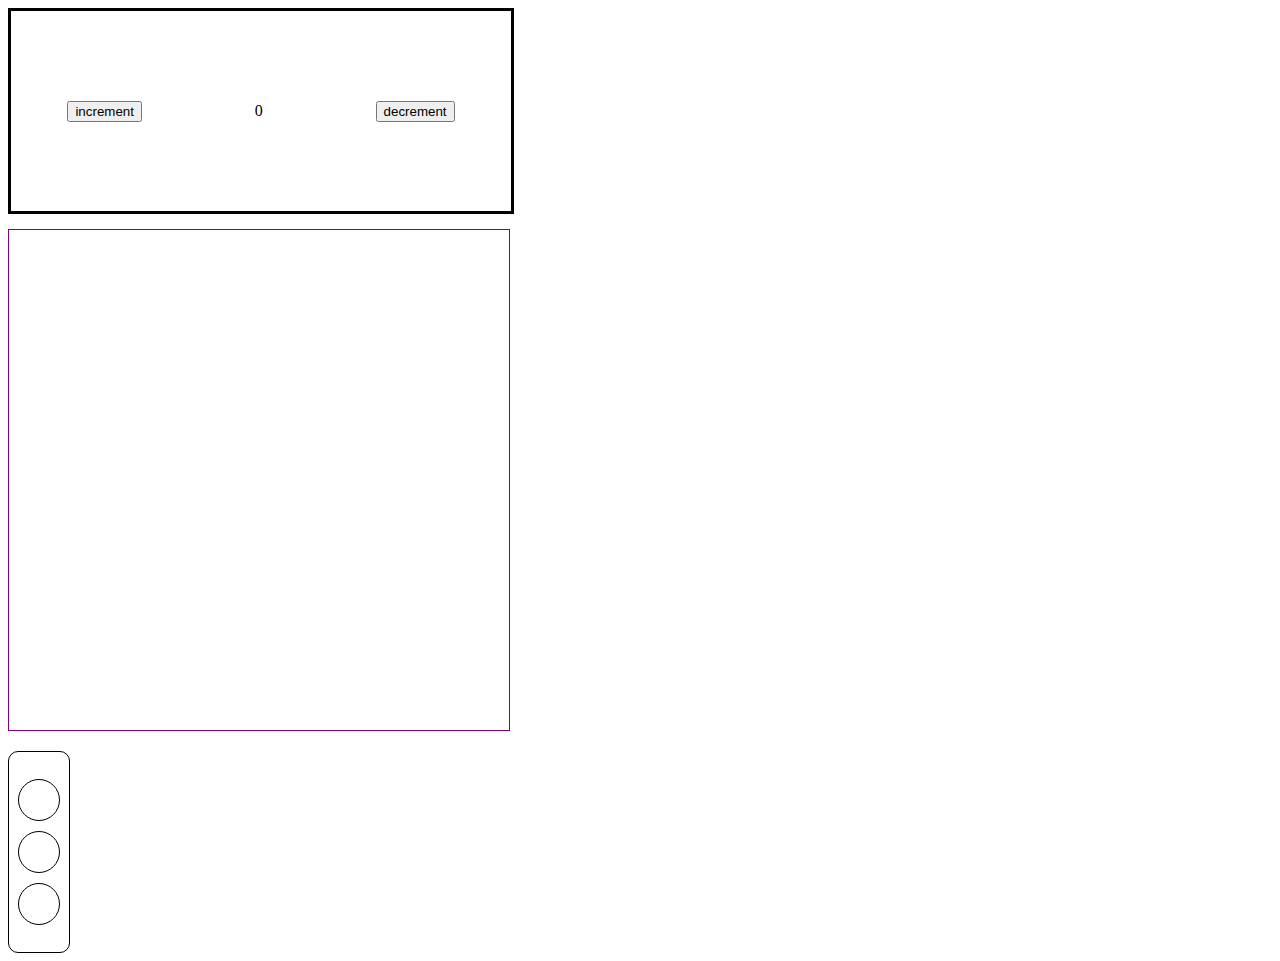
<file: DZ4_Jakshylyk_23_01/index.html>
<!DOCTYPE html>
<html lang="en">
<head>
    <meta charset="UTF-8">
    <title>Title</title>
    <link rel="stylesheet" href="style.css">
</head>
<body>
    <div class="block">
        <button class="increment">increment</button>
        <span id="zero">0</span>
        <button class="decrement">decrement</button>
    </div>

    <!---->

        <div class="box"></div>
        <h2 class="x"></h2>
        <h2 class="y"></h2>

    <!---->

    <div class="svetofor">
        <div class="red"></div>
        <div class="yellow"></div>
        <div class="green"></div>
    </div>
</body>
<script src="main.js"></script>
</html>
</file>
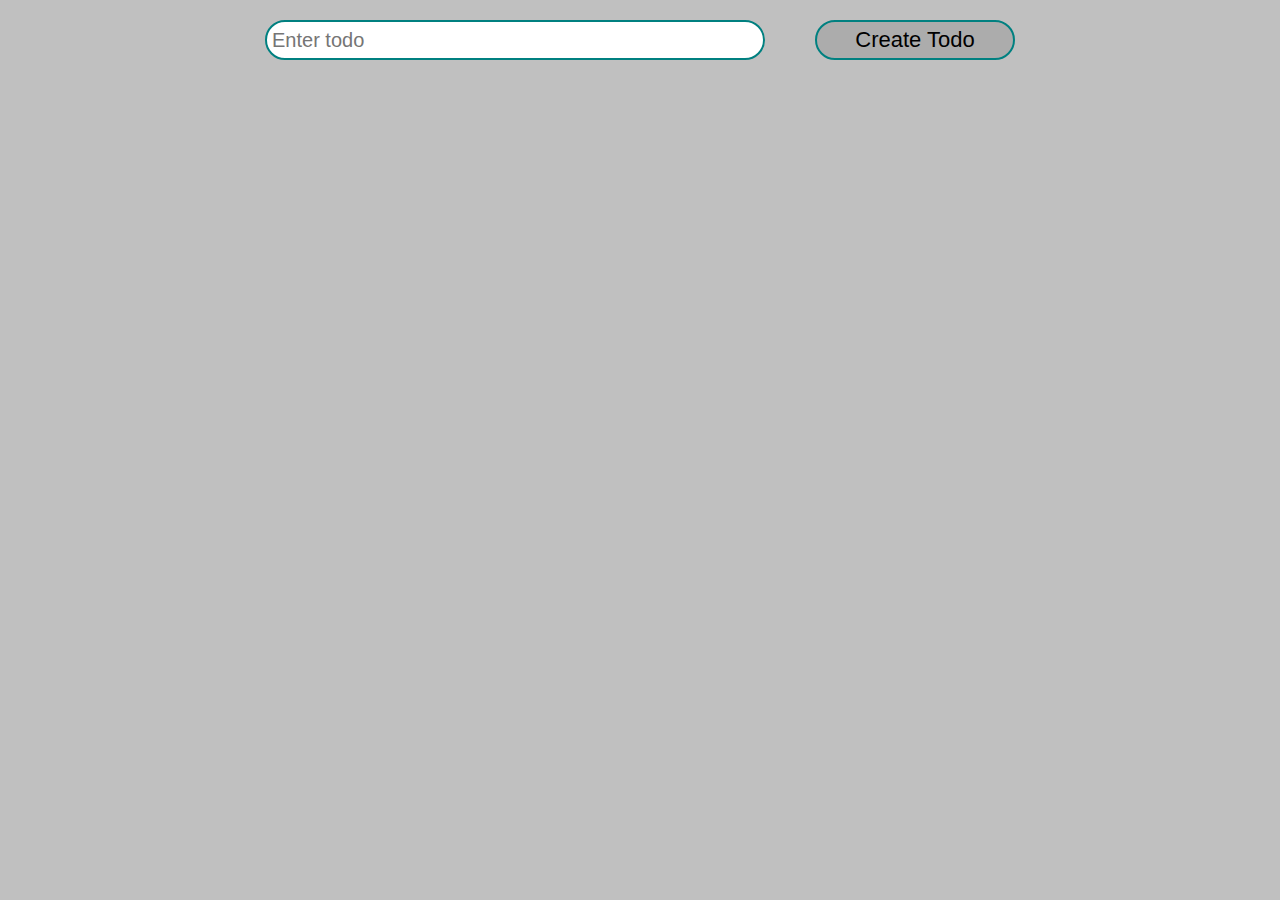
<file: DZ5_Jakshylyck_23-01/index.html>
<!DOCTYPE html>
<html lang="en">
<head>
    <meta charset="UTF-8">
    <meta http-equiv="X-UA-Compatible" content="IE=edge">
    <meta name="viewport" content="width=device-width, initial-scale=1.0">
    <title>Document</title>
    <link rel="stylesheet" href="style.css">
</head>
<body>
    <div class="todo">
        <input type="text" id="input" placeholder="Enter todo">
        <button id="crete_todo">Create Todo</button>
      </div>
      
      <div id="todo_list">
      
      </div>
</body>
<script src="main.js"></script>
</html>
</file>
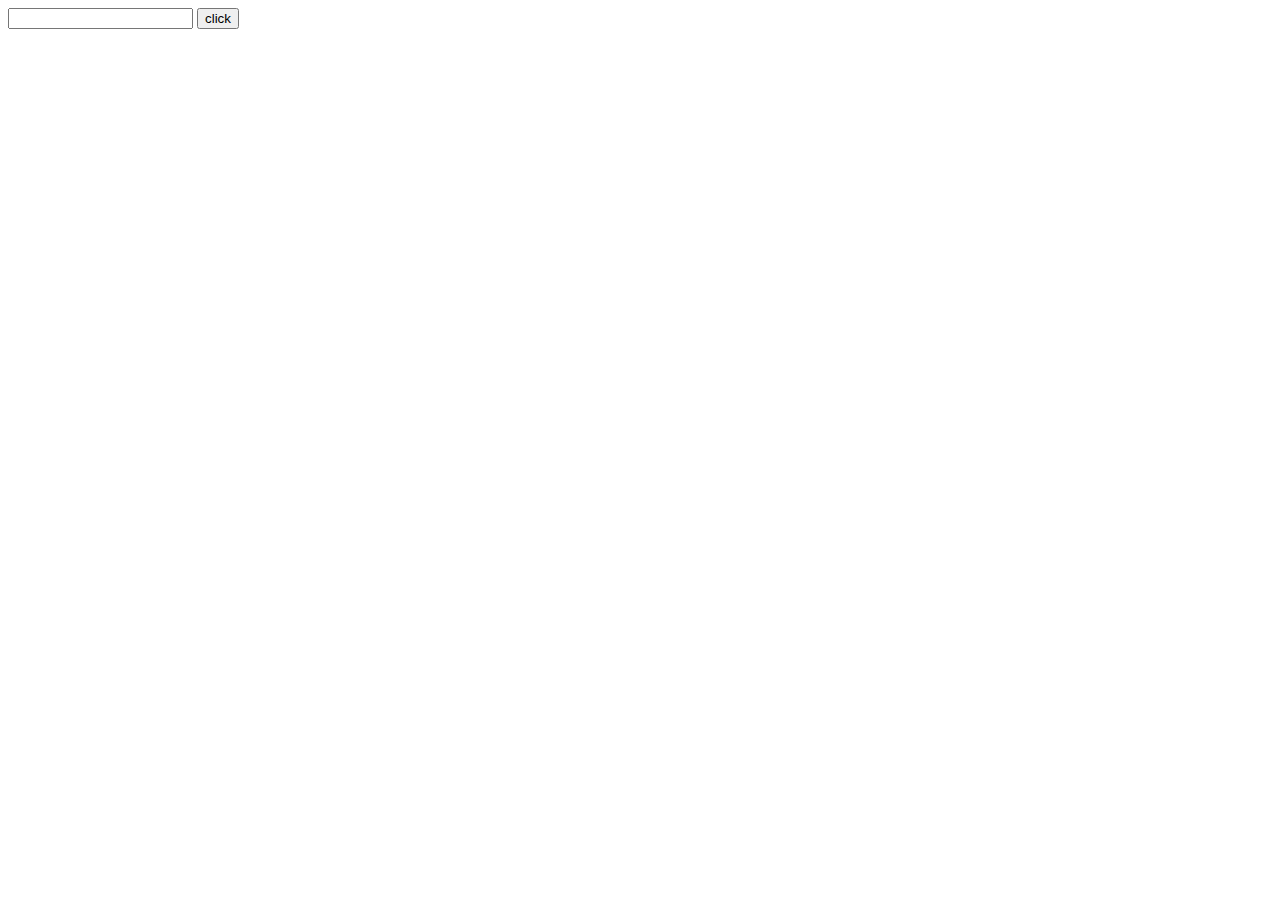
<file: DZ6_Jakshylyk_23_01/index.html>
<!DOCTYPE html>
<html lang="en">
<head>
    <meta charset="UTF-8">
    <title>Title</title>
</head>
<body>
    <input type="text" id="input">
    <button>click</button>
</body>
<script src="main.js"></script>
</html>
</file>
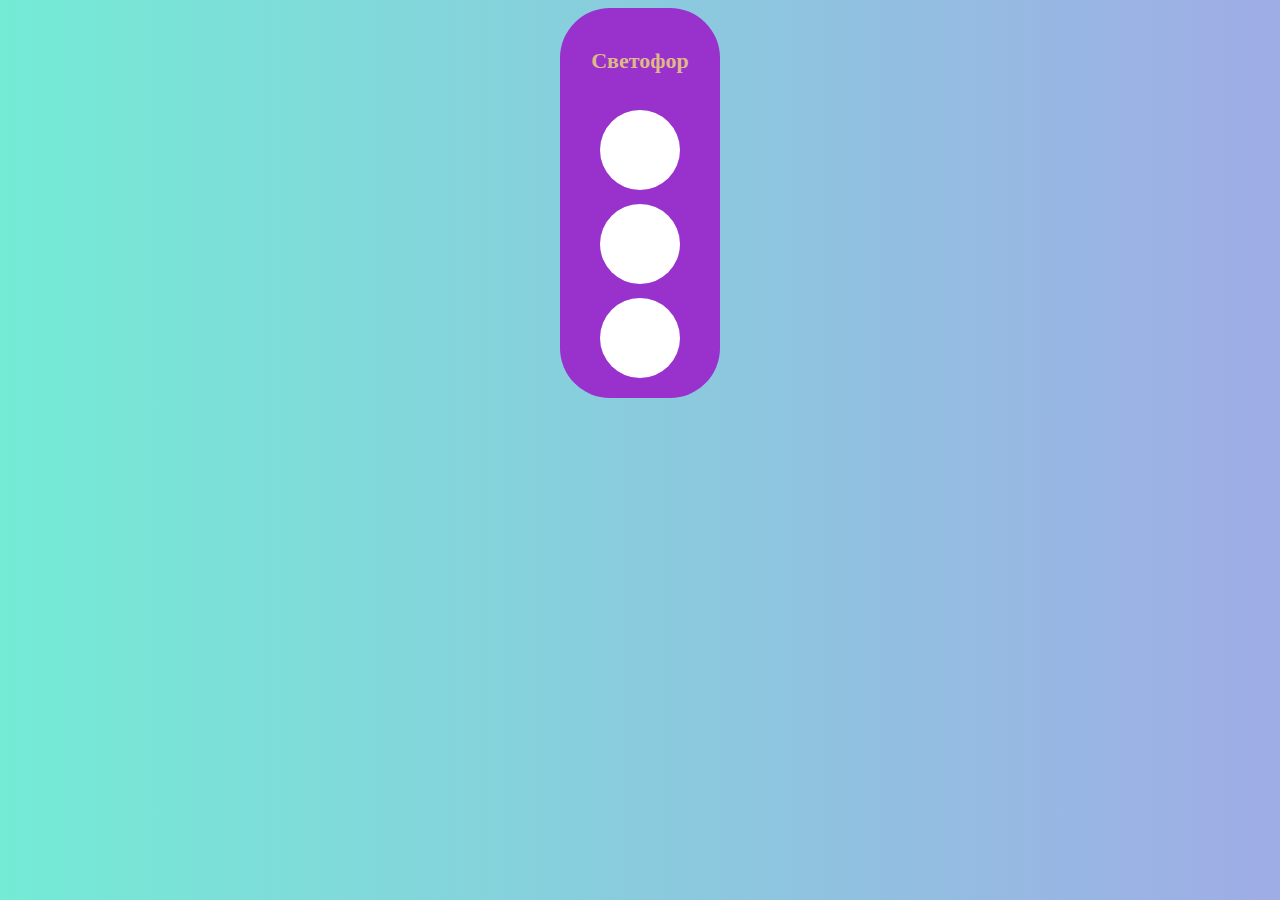
<file: DZ7_Jakshylyk_23_01/index.html>
<!DOCTYPE html>
<html lang="en">
<head>
    <meta charset="UTF-8">
    <title>Title</title>
    <link rel="stylesheet" href="style.css">
</head>
<body>
<div class="svetofor">
    <div class="stolb">
        <p class="svet-title">Светофор</p>
        <div class="lampa" id="red"></div>
        <div class="lampa" id="yellow"></div>
        <div class="lampa" id="green"></div>
    </div>
</div>
</body>
<script src="main.js"></script>
</html>
</file>
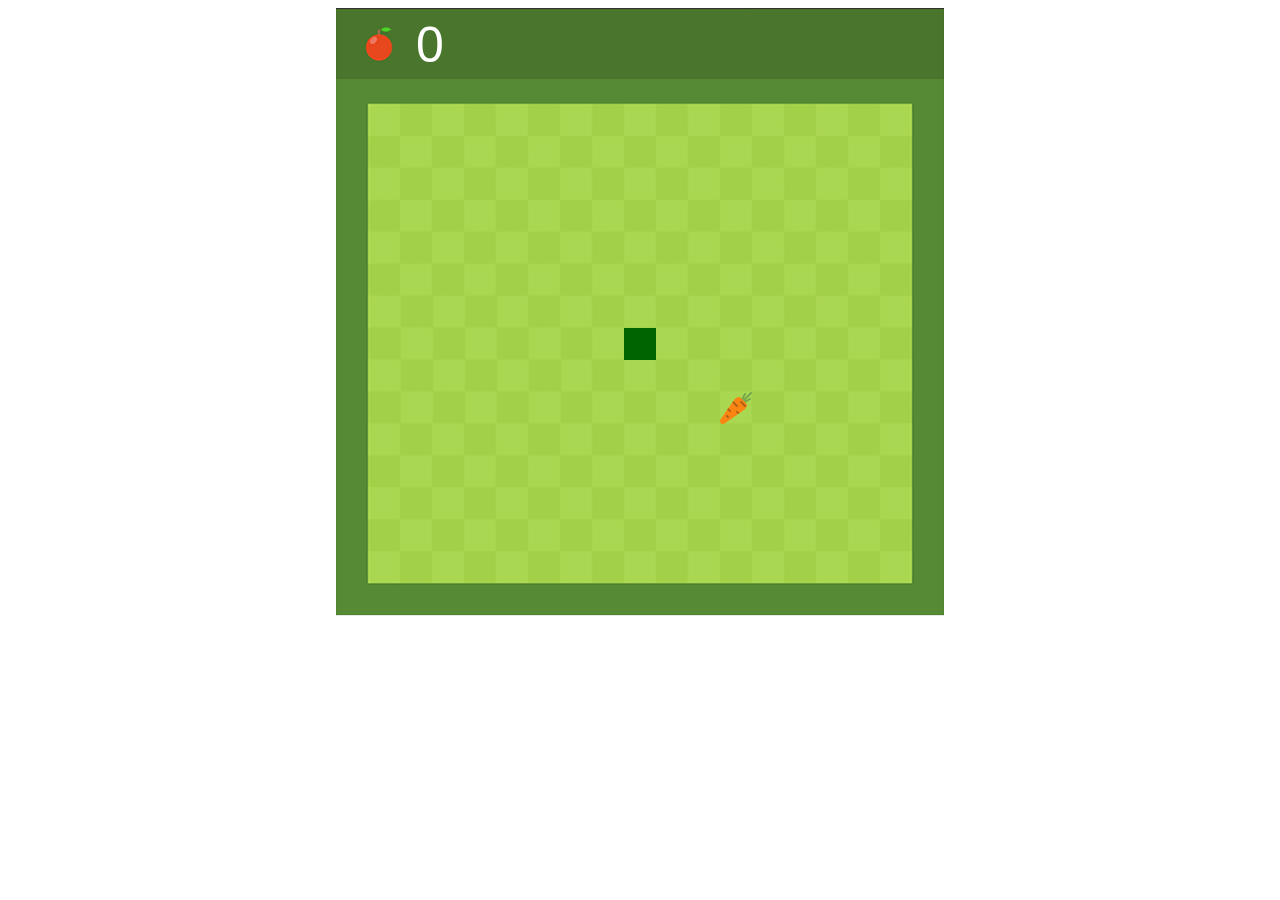
<file: DZ8_Jakshylyk_23_01/index.html>
<!DOCTYPE html>
<html lang="en">
<head>
    <meta charset="UTF-8">
    <title>Title</title>
    <link rel="stylesheet" href="css/style.css">
</head>
<body>
    <canvas id="game" width="608" height="608"></canvas>
</body>
<script src="js/main.js"></script>
</html>
</file>
<file: DZ4_Jakshylyk_23_01/style.css>
.block{
    width: 500px;
    height: 200px;
    border: solid;
    display: flex;
    align-items: center;
    justify-content: space-around;
}

.box {
    width: 500px;
    height: 500px;
    border: 1px solid purple;
    margin-top: 15px;
}
.svetofor{
    display: flex;
    justify-content: center;
    align-items: center;
    align-content: space-around;
    flex-direction: column;
    width: 60px;
    height: 200px;
    border-radius: 10px;
    border: 1px solid black;
}

.red {
    display: flex;
    justify-content: center;
    align-content: center;
    text-align: center;
    width: 40px;
    height: 40px;
    border-radius: 50%;
    border: 1px solid black;
}
.yellow {
    display: flex;
    justify-content: center;
    align-content: center;
    text-align: center;
    width: 40px;
    height: 40px;
    border-radius: 50%;
    border: 1px solid black;
    margin-top: 10px;
    margin-bottom: 10px;
}
.green {
    display: flex;
    justify-content: center;
    align-content: center;
    text-align: center;
    width: 40px;
    height: 40px;
    border-radius: 50%;
    border: 1px solid black;
}
</file>
<file: DZ5_Jakshylyck_23-01/style.css>
* {
    margin: 0;
    padding: 0;
    box-sizing: border-box;
}

body {
    background-color: silver;
    padding: 20px;
}

.todo {
    display: flex;
    align-items: center;
    justify-content: space-between;
    width: 750px;
    margin: 0 auto;
}

input {
    border: 2px solid teal;
    font-size: 20px;
    height: 40px;
    width: 500px;
    padding-left: 5px;
    border-radius: 20px;
}

#crete_todo {
    width: 200px;
    height: 40px;
    border: 2px solid teal;
    cursor: pointer;
    background: rgba(0, 0, 0, 0.1);
    font-size: 22px;
    border-radius: 20px;
}

#todo_list {
    margin: 0 auto;
    width: 750px;
}

.block_text {
    width: 100%;
    border: 2px solid teal;
    padding: 8px;
    margin-top: 20px;
    display: flex;
    justify-content: space-between;
    border-radius: 20px;
}

.text {
    font-size: 28px;
    font-family: "Franklin Gothic Heavy";

}

.delete {
    width: 100px;
    height: 50px;
    background: black;
    color: white;
    border-radius: 20px;
    border: none;
    cursor: pointer;
    transition: .4s;
    font-size: 17px;
}
.delete:hover{
    transform: scale(1.3) rotate(360deg);
    background: red;
}
.edit {
    width: 100px;
    height: 50px;
    background: #2568ab;
    color: white;
    margin-left: 440px;
    border-radius: 20px;
    border: none;
    cursor: pointer;
    transition: .4s;
    font-size: 17px;
}
.edit:hover{
    transform: scale(1.3) rotate(360deg);
    background: aqua;
}
</file>
<file: DZ7_Jakshylyk_23_01/style.css>
body {
    display: flex;
    justify-content: center;
    align-content: center;
    background-color: #74EBD5;
    background-image: linear-gradient(90deg, #74EBD5 0%, #9FACE6 100%);
}

.svetofor {
    text-align: center;
    width: 300px;
}
.stolb {
    background: darkorchid;
    width: 120px;
    height: 350px;
    border-radius: 50px;
    display: flex;
    flex-direction: column;
    justify-content: space-between;
    align-items: center;
    margin: 0 auto;
    padding: 20px;
}
.svet-title{
    margin-top: 20px;
    font-size: 22px;
    font-weight: 700;
    color: burlywood;
}
.lampa {
    width: 80px;
    height: 80px;
    border-radius: 50%;
    background: white;
    display: flex;
    justify-content: center;
    align-items: center;
    color: grey;
    text-transform: uppercase;
    font-size: 24px;
    font-weight: 700;
}
.lampa:hover{
    cursor: pointer;
}
</file>
<file: DZ8_Jakshylyk_23_01/css/style.css>
canvas {
    display: block;
    margin: 0 auto;
}

body {
    display: flex;
    align-items: center;
    justify-content: center;
    position: relative;
}
.modal {
    width: 500px;
    height: 300px;
    background: rgba(0, 0, 0, 0.5);
    position: absolute;
    display: flex;
    justify-content: center;
}
.h1_class {
    text-align: center;
    font-size:40px ;
    color: red;
    text-transform: uppercase;
}
.div_child_inner {
    display: flex;
    justify-content: space-between;
    width: 175px;
    margin: 0 auto;
}
.h2_class {
    font-size:20px ;
    color: yellow;
    text-align: center;
}

h3 {
    font-size: 20px;
    color: burlywood;
    line-height: 17px;
    text-align: center;
}
button {
    background-color: #fff;
    border: 1px solid black;
    border-radius: 4px;
    padding: 12px 50px;
    margin-left: 51px;
}
</file>
